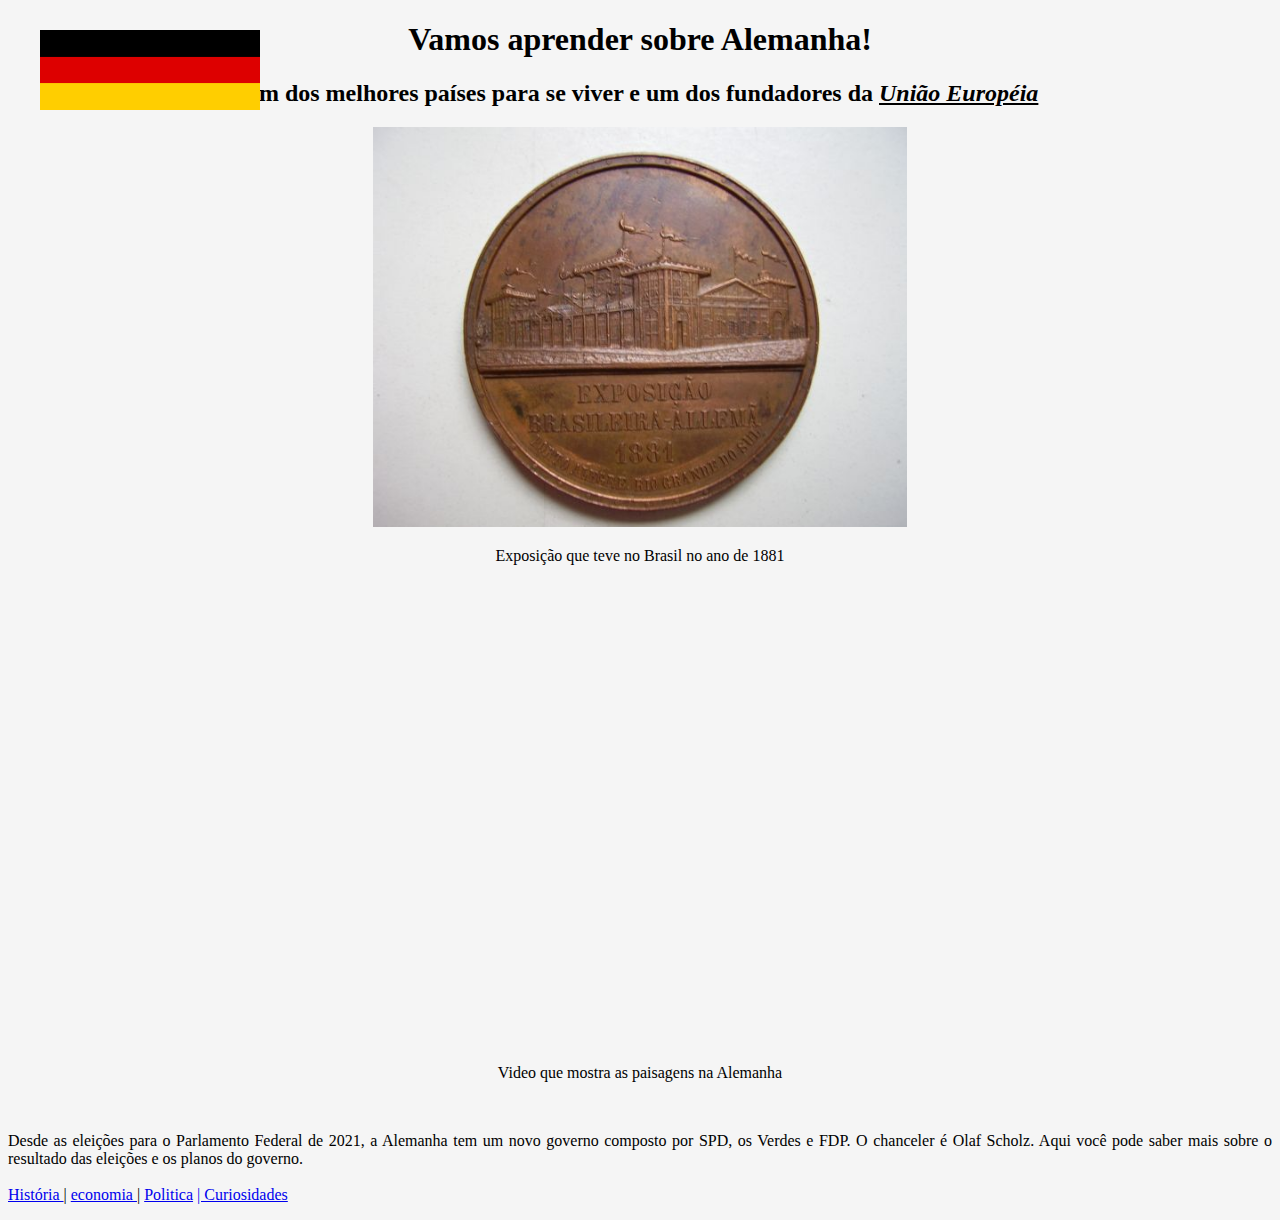
<file: index.html>
<!DOCTYPE html>
<html lang="pt-br">
<head>
    <meta charset="UTF-8">
    <meta http-equiv="X-UA-Compatible" content="IE=edge">
    <meta name="viewport" content="width=device-width, initial-scale=1.0">
    <title>Alemanha</title>
    
    <link rel="stylesheet" href="estilo.css">

</head>
<!--<script>
    alert('Vamos aprender sobre a Alemanha');
</script>-->
<body class="background">
    <center >  <h1><b> Vamos aprender sobre Alemanha! </b> <br></h1>
    <h2>Um dos melhores países para se viver e um dos fundadores da <i> <u> União Européia </u> </i> </font> </br> </h2>
    </center>

</font> 

       <center>  <img src="exposicao.jpg" height="400">
        
         <p> Exposição que teve no Brasil no ano de 1881 </p>

        <!---- <img src="banana.gif" height="250"> isso daqui é um gif, mas não usarei aqui no index -->
         <br> <br>
         
         <img src="bandeira.png" width="220" height="80" alt="logo do site Maujor" id="imgpos" />
         
         <br>
         <iframe width="727" height="409" src="https://www.youtube.com/embed/iC7tuXXNLWI"
          title="MARAVILHAS DA ALEMANHA  - Pontos turísticos/Imagens aéreas/Drone/Paisagens/Vídeos/Castelos/Natureza." 
          frameborder="0" allow="accelerometer; autoplay; clipboard-write; encrypted-media; gyroscope; picture-in-picture"
           allowfullscreen></iframe> 
           <p> Video que mostra as paisagens na Alemanha </p>
       </br>
       <p class="p">Desde as eleições para o Parlamento Federal de 2021, a Alemanha
             tem um novo governo composto por SPD, os Verdes e FDP. O chanceler é Olaf Scholz. Aqui você pode saber
              mais sobre o resultado das eleições e os planos do governo.
        
            <br> <br>
     
              <a href="historia.html"> História </a>  | <a href="pagina2.html">  economia </a> | <a href="pagina3.html"> Politica</a>
            <a href="pagina4.html"> | Curiosidades </a>
       </p>
       
       
        </center>
        </font>
        
 </center>

 
    

</body>

</html>
</file>
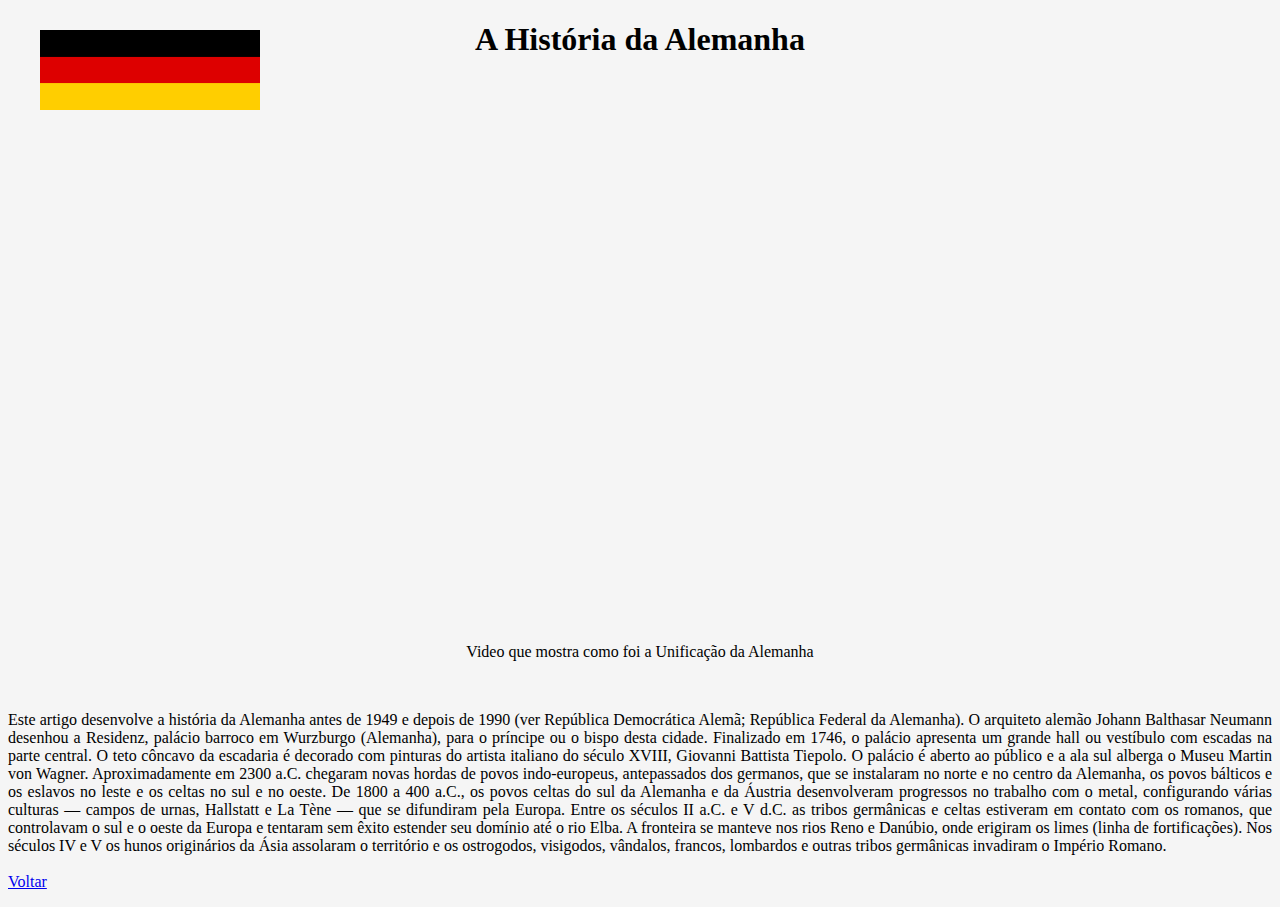
<file: historia.html>
<!DOCTYPE html>
<html lang="pt-br">
<head>
    <meta charset="UTF-8">
    <meta http-equiv="X-UA-Compatible" content="IE=edge">
    <meta name="viewport" content="width=device-width, initial-scale=1.0">
    <title>História</title>
    
    <link rel="stylesheet" href="estilo.css">

</head>
<!--<script>
    alert('Vamos aprender sobre a Alemanha');
</script>-->
<body class="background">
    <center >  <h1><b> A História da Alemanha </b> <br></h1>
    
    </center>

</font> 

       

        <!---- <img src="banana.gif" height="250"> isso daqui é um gif, mas não usarei aqui no index -->
         <br> <br>
         
         <img src="bandeira.png" width="220" height="80" alt="logo do site Maujor" id="imgpos" />
         
         <br>
         <center>
            <iframe width="870" height="489" src="https://www.youtube.com/embed/Ld93zmow7s0"
             title="Unificação Alemã - Brasil Escola" frameborder="0" allow="accelerometer; autoplay; 
             clipboard-write; encrypted-media; gyroscope; picture-in-picture" allowfullscreen></iframe>
           <p> Video que mostra como foi a Unificação da  Alemanha </p>
       </br>
       <!---- <font face="arial" size="4" color="black">-->
            <p class="p">Este artigo desenvolve a história da Alemanha antes de 1949 e 
            depois de 1990 (ver República Democrática Alemã; República Federal da Alemanha).

            O arquiteto alemão Johann Balthasar Neumann desenhou a Residenz, palácio barroco em Wurzburgo (Alemanha),
             para o príncipe ou o bispo desta cidade. Finalizado em 1746, o palácio apresenta um grande hall 
             ou vestíbulo com escadas na parte central. O teto côncavo da escadaria é decorado com pinturas do
              artista italiano do século XVIII, Giovanni Battista Tiepolo. O palácio é aberto ao público e a ala sul
               alberga o Museu Martin von Wagner.

               Aproximadamente em 2300 a.C. chegaram novas hordas de povos indo-europeus, antepassados dos germanos,
                que se instalaram no norte e no centro da Alemanha, os povos bálticos e os eslavos no leste e os celtas
                 no sul e no oeste. De 1800 a 400 a.C., os povos celtas do sul da Alemanha e da Áustria desenvolveram
                  progressos no trabalho com o metal, configurando várias culturas — campos de urnas, Hallstatt 
                  e La Tène — que se difundiram pela Europa.

                Entre os séculos II a.C. e V d.C. as tribos germânicas e celtas estiveram em contato com os romanos,
                 que controlavam o sul e o oeste da Europa e tentaram sem êxito estender seu domínio até o rio Elba.
                 A fronteira se manteve nos rios Reno e Danúbio, onde erigiram os limes (linha de fortificações). Nos séculos
                  IV e V os hunos originários da Ásia assolaram o território e os ostrogodos, visigodos, vândalos, francos, 
                 lombardos e outras tribos germânicas invadiram o Império Romano.
            
            
        
            <br> <br>
     

            <a href="index.html"> Voltar </a>  
            </p>
        </center>
        </font>
        
 </center>

    

</body>
</html>
</file>
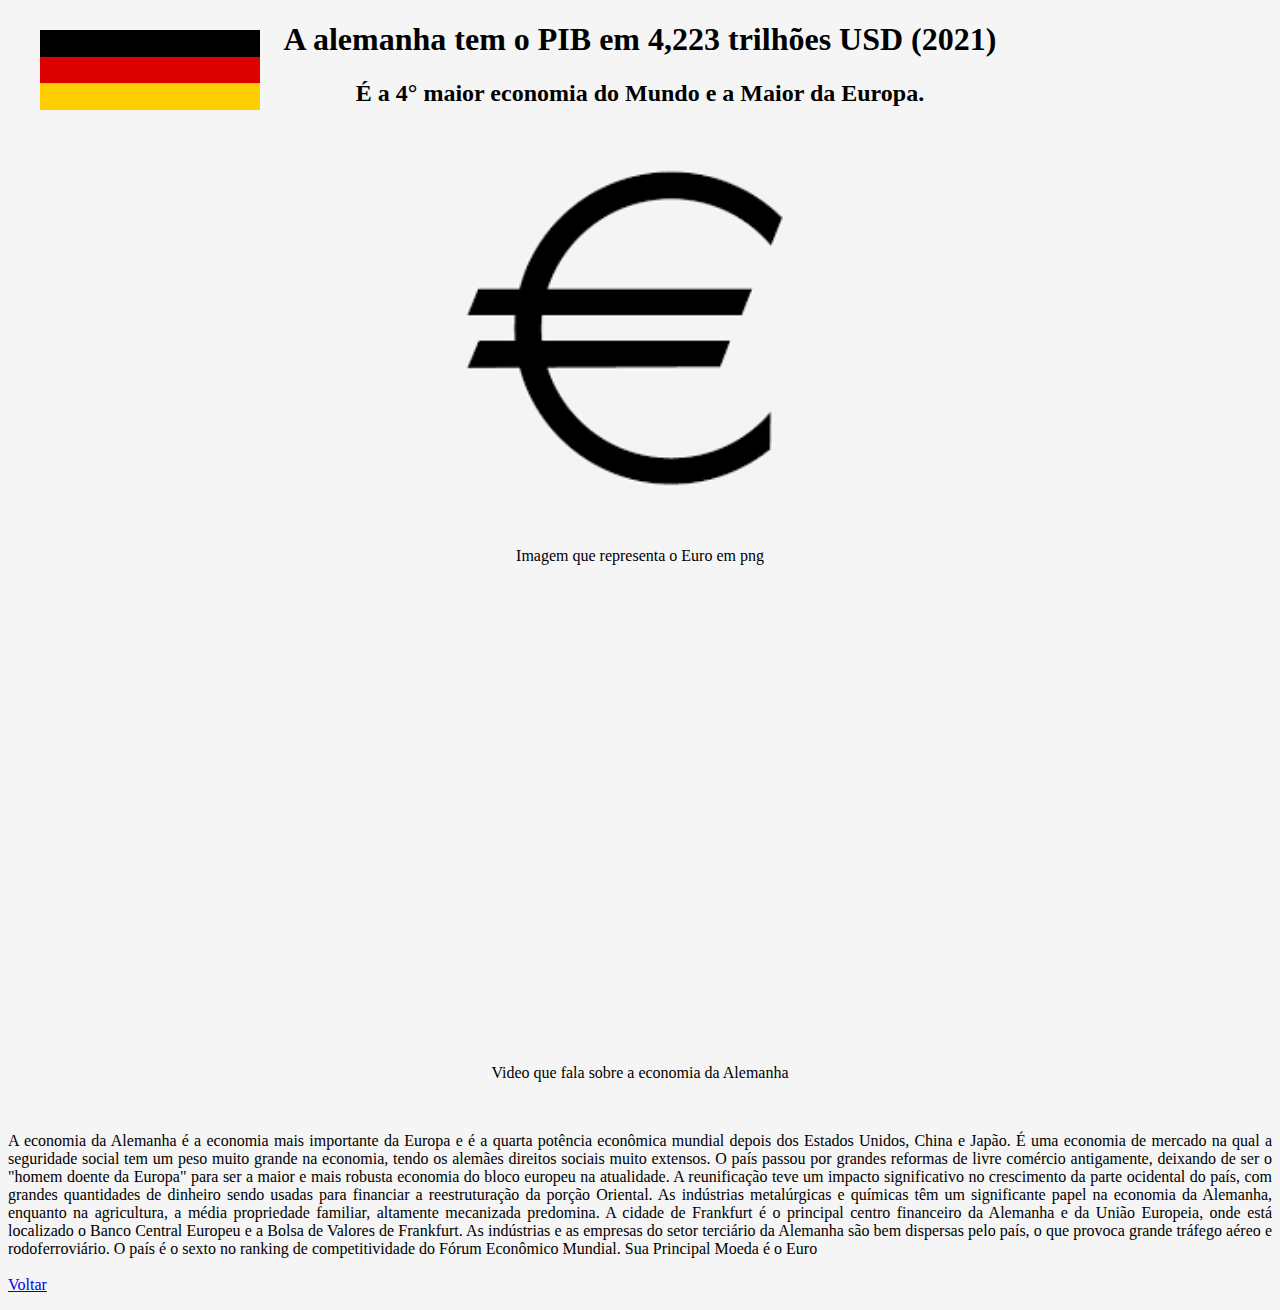
<file: pagina2.html>
<!DOCTYPE html>
<html lang="pt-br">
<head>
    <meta charset="UTF-8">
    <meta http-equiv="X-UA-Compatible" content="IE=edge">
    <meta name="viewport" content="width=device-width, initial-scale=1.0">
    <title>economia</title>
    
    <link rel="stylesheet" href="estilo.css">

</head>
<!--<script>
    alert('Vamos aprender sobre a Alemanha');
</script>-->
<body class="background">
    <center >  <h1><b> A alemanha tem o PIB em 4,223 trilhões USD (2021) </b> <br></h1>
    <h2>É a 4° maior economia do Mundo e a Maior da Europa.</br> </h2>
    </center>

</font> 

       <center>  <img src="euro.png" height="400">
        
         <p> Imagem que representa o Euro em png </p>

        <!---- <img src="banana.gif" height="250"> isso daqui é um gif, mas não usarei aqui no index -->
         <br> <br>
         
         <img src="bandeira.png" width="220" height="80" alt="logo do site Maujor" id="imgpos" />
         
         <br>
         <iframe width="727" height="409" src="https://www.youtube.com/embed/CxCG-vrn6_k"
          title="Como a ALEMANHA Saiu da POBREZA Para se Tornar a MAIOR ECONOMIA DA EUROPA?"
           frameborder="0" allow="accelerometer; autoplay; clipboard-write; encrypted-media; gyroscope;
            picture-in-picture" allowfullscreen></iframe>
           <p> Video que fala sobre a economia da Alemanha </p>
       </br>
       <p class="p">A economia da Alemanha é a economia mais importante da Europa e é a quarta potência econômica mundial depois dos Estados Unidos, China e Japão. É uma economia de mercado na qual a seguridade social tem um peso muito grande na economia, tendo os alemães direitos sociais muito extensos. O país passou por grandes reformas de livre comércio antigamente, deixando de ser o "homem doente da Europa" para ser a maior e mais robusta economia do bloco europeu na atualidade. A reunificação teve um impacto significativo no crescimento da parte ocidental do país, com grandes quantidades de dinheiro sendo usadas para financiar a reestruturação da porção Oriental.

            As indústrias metalúrgicas e químicas têm um significante papel na economia da Alemanha, enquanto na agricultura, a média propriedade familiar, altamente mecanizada predomina. A cidade de Frankfurt é o principal centro financeiro da Alemanha e da União Europeia, onde está localizado o Banco Central Europeu e a Bolsa de Valores de Frankfurt. As indústrias e as empresas do setor terciário da Alemanha são bem dispersas pelo país, o que provoca grande tráfego aéreo e rodoferroviário.
            
            O país é o sexto no ranking de competitividade do Fórum Econômico Mundial.
                Sua Principal Moeda é o Euro

       
            <br> <br>
     

            <a href="index.html"> Voltar </a>  
                
 </center>

    

</body>
</html>
</file>
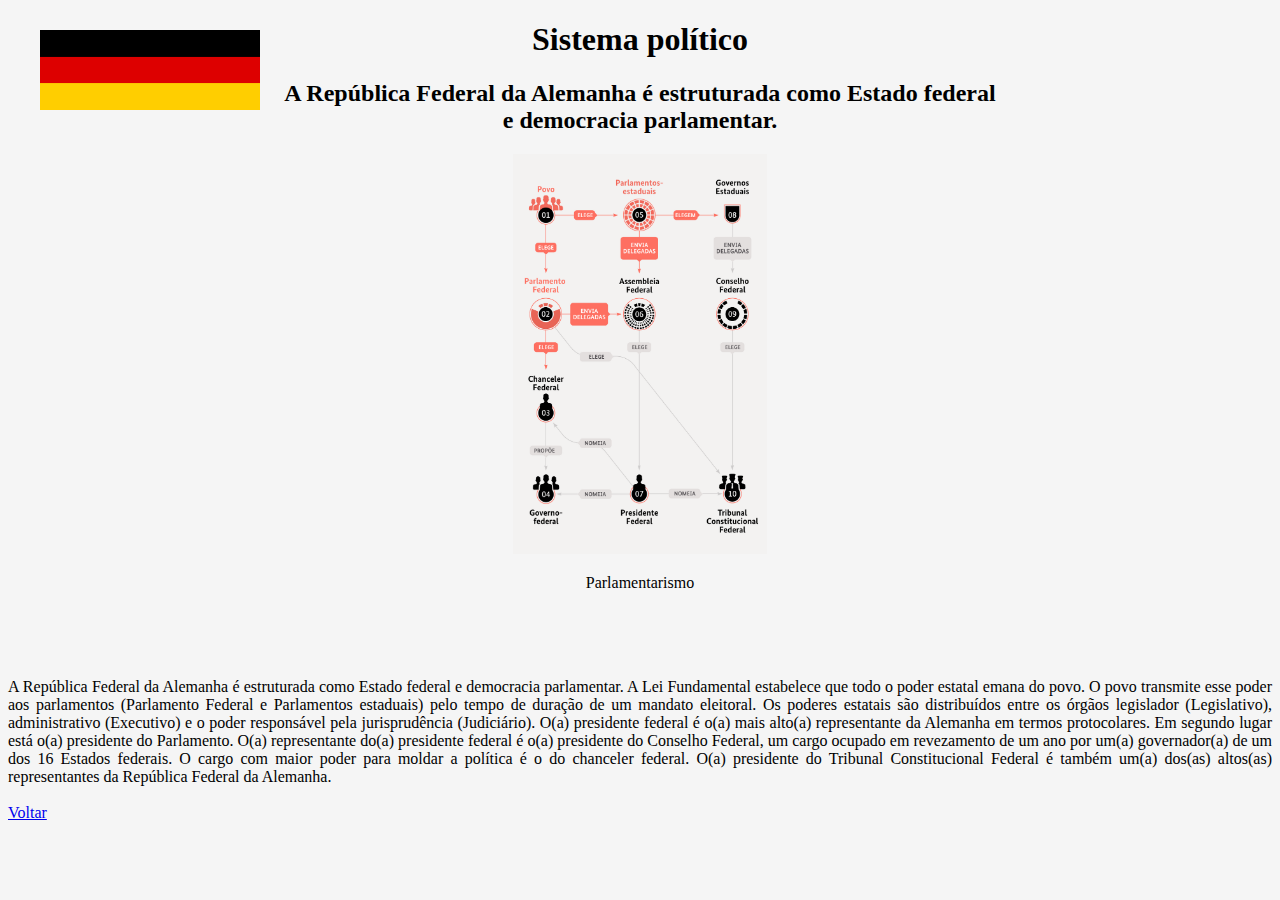
<file: pagina3.html>
<!DOCTYPE html>
<html lang="pt-br">
<head>
    <meta charset="UTF-8">
    <meta http-equiv="X-UA-Compatible" content="IE=edge">
    <meta name="viewport" content="width=device-width, initial-scale=1.0">
    <title>Index</title>
    
    <link rel="stylesheet" href="estilo.css">

</head>
<!--<script>
    alert('Vamos aprender sobre a Alemanha');
</script>-->
<body class="background">
    <center >  <h1> <strong> Sistema político </strong> <br></h1>
    <h2>A República Federal da Alemanha é estruturada como Estado federal<br> e democracia parlamentar. </h2>
    </center>

</font> 

       <center>  <img src="parlamentar.png" height="400">
        
         <p> Parlamentarismo </p>

        <!---- <img src="banana.gif" height="250"> isso daqui é um gif, mas não usarei aqui no index -->
         <br> <br>
         
         <img src="bandeira.png" width="220" height="80" alt="logo do site Maujor" id="imgpos" />
         
         
       </br>
       <p class="p"> A República Federal da Alemanha é estruturada como Estado federal e democracia parlamentar. A Lei Fundamental estabelece que todo o poder estatal emana do povo. O povo transmite esse poder aos parlamentos (Parlamento Federal e Parlamentos estaduais) pelo tempo de duração de um mandato eleitoral.

            Os poderes estatais são distribuídos entre os órgãos legislador (Legislativo), administrativo (Executivo) e o poder responsável pela jurisprudência (Judiciário).
            
            O(a) presidente federal é o(a) mais alto(a) representante da Alemanha em termos protocolares. Em segundo lugar está o(a) presidente do Parlamento. O(a) representante do(a) presidente federal é o(a) presidente do Conselho Federal, um cargo ocupado em revezamento de um ano por um(a) governador(a) de um dos 16 Estados federais. O cargo com maior poder para moldar a política é o do chanceler federal. O(a) presidente do Tribunal Constitucional Federal é também um(a) dos(as) altos(as) representantes da República Federal da Alemanha.
        
            <br> <br>
     
            <a href="index.html"> Voltar </a>  
        </center>
        
        
 </center>

    

</body>
</html>
</file>
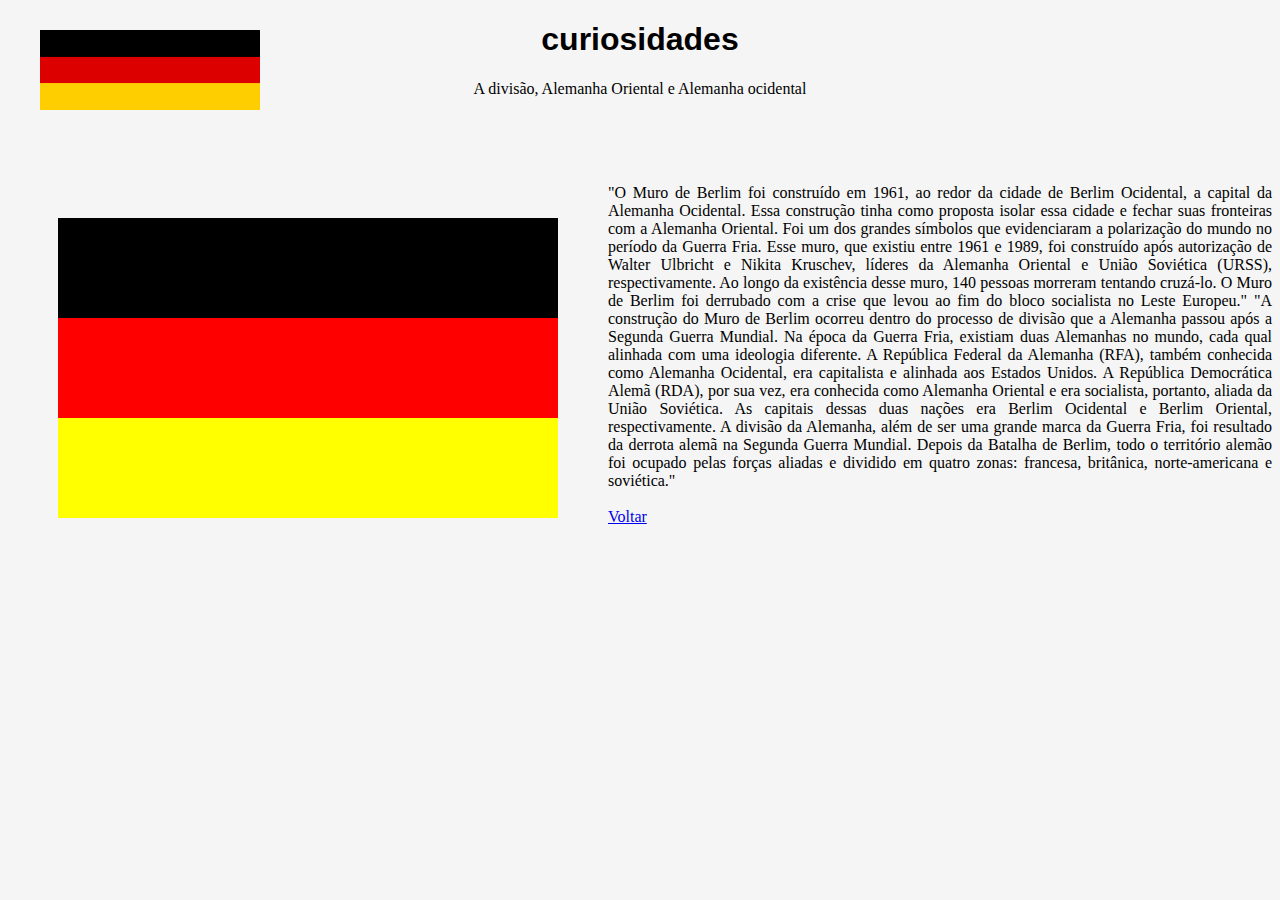
<file: pagina4.html>
<!DOCTYPE html>
<html lang="pt-br">
<head>
    <meta charset="UTF-8">
    <meta http-equiv="X-UA-Compatible" content="IE=edge">
    <meta name="viewport" content="width=device-width, initial-scale=1.0">
    <title>Curiosidades</title>
    
    <link rel="stylesheet" href="estilo.css">
    <link rel="stylesheet" href="bandeira.css">

</head>
<!--<script>
    alert('Vamos aprender sobre a Alemanha');
</script>-->
<body class="background">
    <center >  <h1><b class="titulo"> curiosidades </b> <br></h1>
  
    </center>

</font> 

       <center>  
        
         <p> A divisão, Alemanha Oriental e Alemanha ocidental </p>

        <!---- <img src="banana.gif" height="250"> isso daqui é um gif, mas não usarei aqui no index -->
         <br> <br>
         
         <img src="bandeira.png" width="220" height="80" alt="logo do site Maujor" id="imgpos" />
         
         <br>
         
         <section>
            <div class="preto"></div>
            <div class="vermelho"></div>
            <div class="amarelo"></div>
          </section>
          
       <p class="p">"O Muro de Berlim foi construído em 1961, ao redor da cidade de Berlim Ocidental, a capital da Alemanha Ocidental. Essa construção tinha como proposta isolar essa cidade e fechar suas fronteiras com a Alemanha Oriental. Foi um dos grandes símbolos que evidenciaram a polarização do mundo no período da Guerra Fria.

        Esse muro, que existiu entre 1961 e 1989, foi construído após autorização de Walter Ulbricht e Nikita Kruschev, líderes da Alemanha Oriental e União Soviética (URSS), respectivamente. Ao longo da existência desse muro, 140 pessoas morreram tentando cruzá-lo. O Muro de Berlim foi derrubado com a crise que levou ao fim do bloco socialista no Leste Europeu."
        
        "A construção do Muro de Berlim ocorreu dentro do processo de divisão que a Alemanha passou após a Segunda Guerra Mundial. Na época da Guerra Fria, existiam duas Alemanhas no mundo, cada qual alinhada com uma ideologia diferente.

A República Federal da Alemanha (RFA), também conhecida como Alemanha Ocidental, era capitalista e alinhada aos Estados Unidos. A República Democrática Alemã (RDA), por sua vez, era conhecida como Alemanha Oriental e era socialista, portanto, aliada da União Soviética. As capitais dessas duas nações era Berlim Ocidental e Berlim Oriental, respectivamente.

A divisão da Alemanha, além de ser uma grande marca da Guerra Fria, foi resultado da derrota alemã na Segunda Guerra Mundial. Depois da Batalha de Berlim, todo o território alemão foi ocupado pelas forças aliadas e dividido em quatro zonas: francesa, britânica, norte-americana e soviética."


        
            <br> <br>
            

            <a href="index.html"> Voltar </a>  
           </p>
        
        
        </font>
        
 </center>

 
    

</body>
</html>
</file>
<file: estilo.css>
.background{
    background-color: whitesmoke;
    font-size:10 ;
    color:black
    
    
  

}

#imgpos {
	position: absolute; 
	left: 40px; /* posiciona a 90px para a esquerda */ 
	top: 30px; /* posiciona a 70px para baixo */
	}

.p
 {
		font-family: Verdana;
		text-align: justify;
	 }

.titulo
{
	font-family: 'Franklin Gothic Medium', 'Arial Narrow', Arial, sans-serif;

}
</file>
<file: bandeira.css>
body {
    background-color: #666;
  }
  
  div {
    width: 500px;
    height: 100px;
  }
  
  section {
    float: left;
    margin: 50px;
  }
  
  .vertical {
    width: 75px;
    height: 150px;
    float: left;
  }
  
  .grande {
    height: 150px;
  }
  
  .preto {
    background-color: black;
  }
  
  .vermelho {
    background-color: red;
  }
  
  .amarelo {
    background-color: yellow;
  }
  
  .azul {
    background-color: blue;
  }
  
  .branco {
    background-color: white;
  }
  
  .centrado {
    position: absolute;
    top: 50%;
    left: 50%;
    margin: -40px 0 0 -40px;
  }
  
  .relativo {
    position: relative;
  }
  
  .redondo {
    border-radius: 50%;
    width: 80px;
    height: 80px;
  }
</file>
